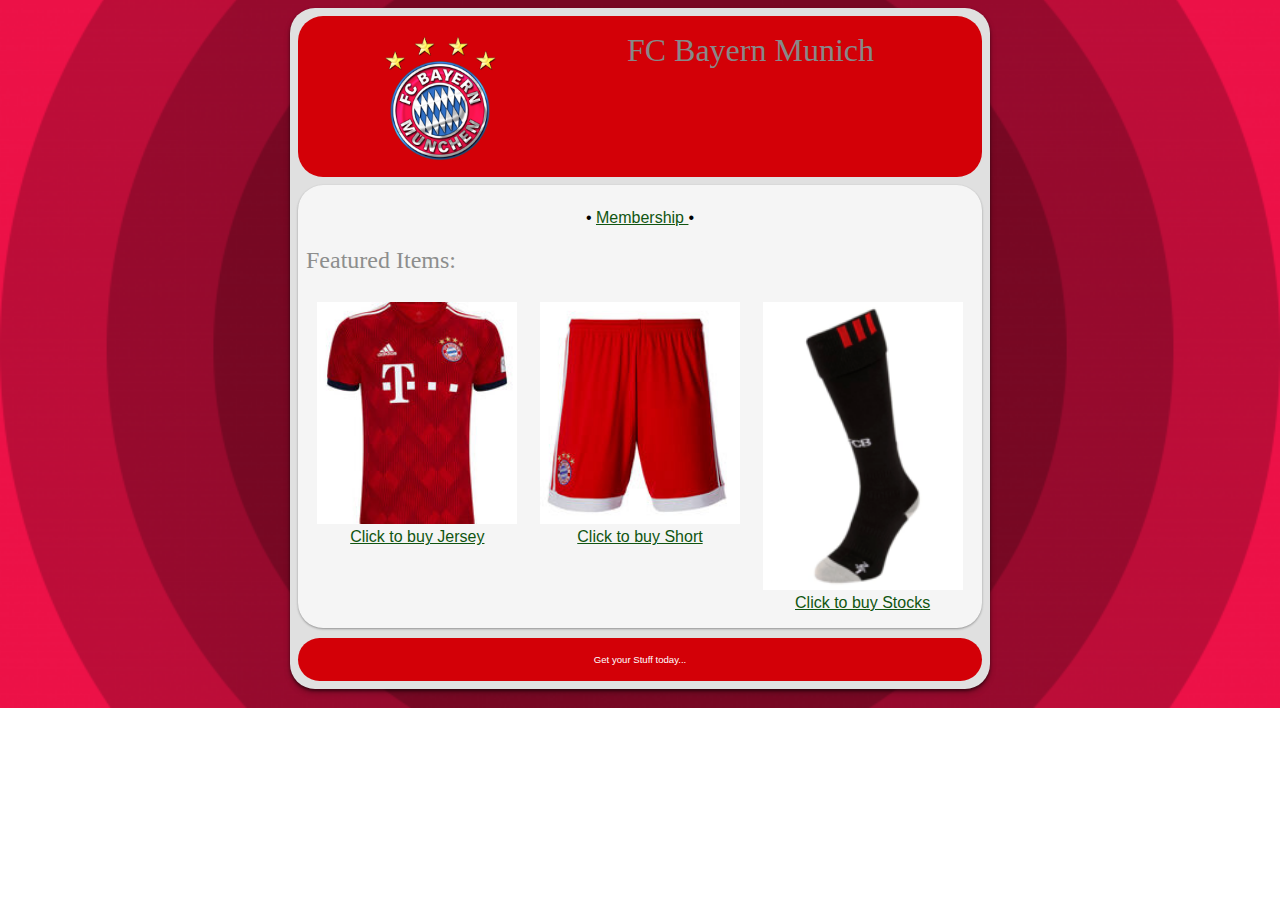
<file: web/index.html>
<!DOCTYPE html>
<html>
<head>
  <title>FC Bayern Munich</title> 
  <meta name="viewport" content="width=device-width, initial-scale=1.0" />
  <meta http-equiv="content-type" content="text/html;charset=utf-8" />
  <link rel="stylesheet" type="text/css" href="Style.css" />
  <script src="FCValidateForm.js"></script>
</head>
<body>
<div id="Container">
  <header class="Row">
    <div class="Col-5" >
      <a href="index.html"><img class="LogoImage" src="SiteThumb.png" alt="FC Bayern Munich " /></a> 
    </div>
    <div class="Col-7">
      <h1><a href="index.html">FC Bayern Munich </a></h1>
    </div>
  </header>
  <main class="Row Card">
    


<p class="Centering"><strmng>&bull; <a href="FCLogIn.php">Membership </a> &bull;</strong> 
</p>
<h2>Featured Items:</h2>
 
 <div class="Col-4 Centering" >
   <img class="ProductImage" src="media/Jersey.jpg" alt="Jersey" /><br />
<a href="https://info465.us/2017Winter/ItemCatalogEntry.php?ItemId=10789"> Click to buy Jersey</a>
 </div>

 <div class="Col-4 Centering">
   <img class="ProductImage"  src="media/Short.jpg" alt="Short" /><br />
<a href="https://info465.us/2017Winter/ItemCatalogEntry.php?ItemId=10791"> Click to buy Short </a>
 </div>

 <div class="Col-4 Centering">
   <img class="ProductImage"  src="media/Shocks.jpg" alt="Socks" /><br />
<a href="https://info465.us/2017Winter/ItemCatalogEntry.php?ItemId=10790"> Click to buy Stocks</a>
 </div>
 
<!--Template tail continues -->
    
  </main> 
  <footer class="Row">
    <p class="NoMargins" >Get your Stuff today...<br /></p>
  </footer>
</div>
</body>

</html>
</file>
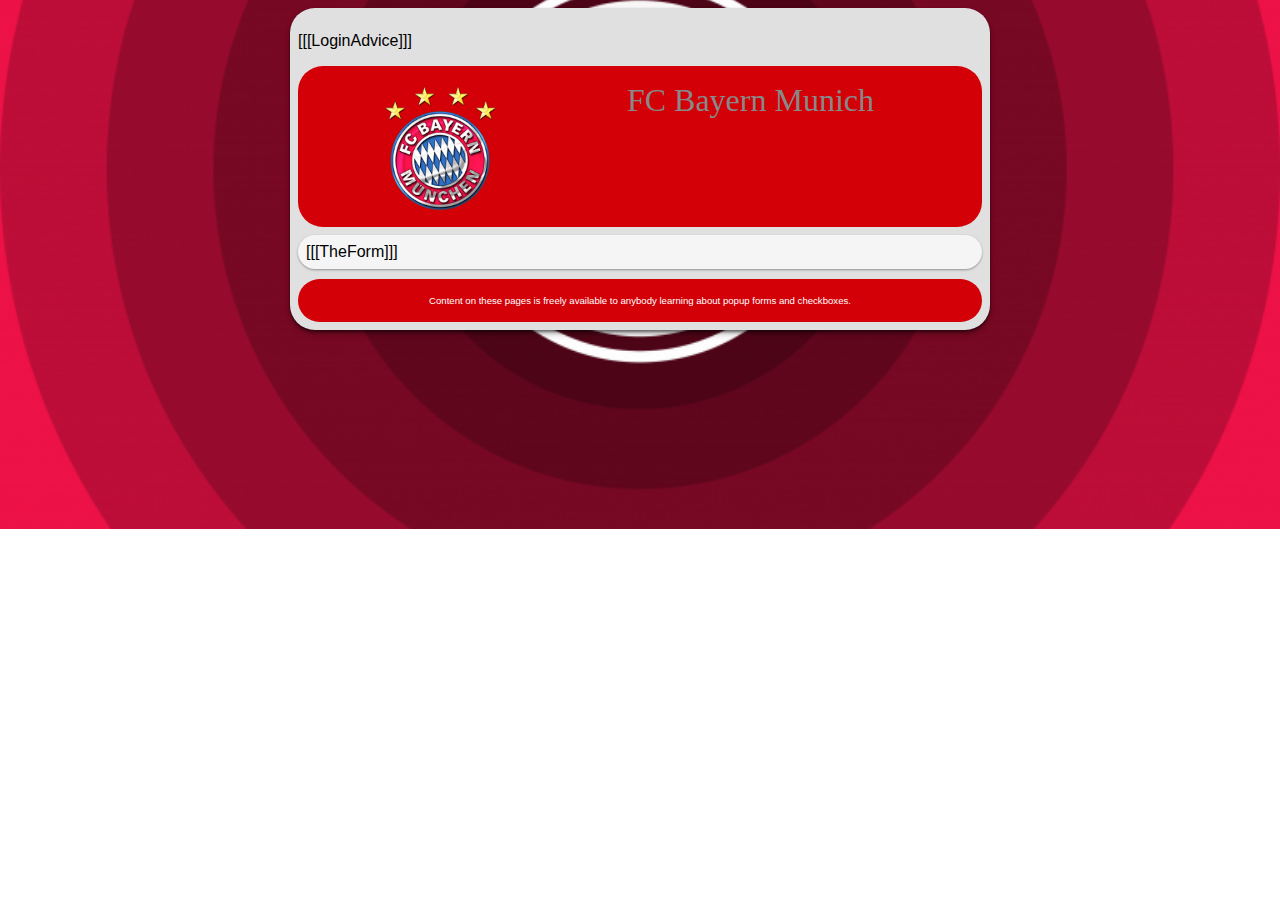
<file: web/TemplateFCForm.html>
<!DOCTYPE html>
<html>
<head>
  <title>FC Bayern Munich</title> 
  <meta name="viewport" content="width=device-width, initial-scale=1.0" />
  <meta http-equiv="content-type" content="text/html;charset=utf-8" />
  <link rel="stylesheet" type="text/css" href="Style.css" />
  <script src="FCValidateForm.js"></script>
</head>
<body>
<div id="Container">
<p class="LoginAdvice" >[[[LoginAdvice]]]     </p>
  <header class="Row">
    <div class="Col-5" >
      <a href="index.html"><img class="LogoImage" src="SiteThumb.png" alt="FC Bayern Munich" /></a> 
    </div>
    <div class="Col-7">
      <h1><a href="index.html">FC Bayern Munich</a></h1>
    </div>
  </header>
  <main class="Row Card">
    
<!--Template head ends -->
[[[TheForm]]]
<!--Template tail continues -->
    
  </main> 
  <footer class="Row">
    <p class="NoMargins" >Content on these pages is freely available to anybody learning about popup forms and checkboxes.<br /></p>
  </footer>
</div>
</body>
</html>
</file>
<file: web/Style.css>
* {
    box-sizing: border-box;
/*
    border-style: dotted;
    border-width: 1px;
    border-color: orange;
*/
}
body {
    text-align: center;
 background-size: cover;    
height: 100%;     
    background-position: center;
    background-repeat: no-repeat;
    background-image: url("media/background.png");
}
html {
    font-family: "Lucida Sans", sans-serif;
}
h1, h2, h3, h4, h5, h6, h7, legend, .h1ish {
    font-family: Georgia, Times, 'Times New Roman', serif; 
    font-weight: lighter;

    color: #8d8e8d;
}
h1 {
  font-size:1.4em;
}

h4, legend {
  font-size:1.2em; 
}

.h1ish {
  margin-top: 2rem;
  font-size: 1.8rem;
  color: #aaaaaa;
}
header {
  background-color: #d30007;
  color: #353eba;
  padding: 0rem;
  height: auto;
  overflow: hidden;
  text-align: center;
  border-radius: 25px;
}
header a {
    text-decoration: none;
    color: #888888;
}  
header h1  {
    margin-top:-.75em;
    margin-bottom:0;
    font-size: 1.6em;
    color: #888888;
}
main {
  background-color: #efefef;
  padding:.5em;
}
main a {
  color: #115511;
}
main a:hover {
  color: #771111;
}
main li {
  margin-bottom: 1em;
}
aside {
    color: #111155;
    padding: .5rem;
    text-align: left;
    font-size: 1em;
}
aside a {
  color: #115511;
}
aside a:hover {
  color: #771111;
}
aside h2 {
	font-size: 1.3em;
	margin: 0 0 .5em 0;
}
aside ul {
	/*list-style-type: none; */
    margin: 0 0 .5em .5em;
    padding: 0;
}
aside strong {
	font-size: 1.1em;
	font-weight:bolder;
}
aside li {
	margin: 0 0 1em .5em;
	font-size: .9em;
}
footer {
    overflow: hidden;
    margin-top: 1em;
    background-color: #d30007;
    color: #ffffff;
    text-align: center;
    font-size: .6em;
    padding: 1rem;
    border-radius: 25px;
}
footer a {
  color: #ffffff;
}
label {
    width:100px;
    float: left;
    text-align: left;
    padding-right:1em;
}
textarea {
  margin-bottom: .5em;
  float:left;
  width:20em;
  height:5em;
}
input[type=text] {
  margin-bottom: .5em;
  width:18em;
  float:left;
  clear:right;
}
fieldset ul { 
  list-style: none;
}
#Container {
  max-width: 700px;
  min-width: 320px;
  margin-left: auto; 
  margin-right: auto;
  text-align: left;
  background-color: #e0e0e0;
  box-shadow: 0 4px 6px rgba(0,0,0,0.24), 0 2px 3px rgba(0,0,0,0.48);
  border-radius:25px;
  padding: .5em;
}
.Row {
  width: 100%;
  display: block;
  overflow:hidden;
}
.Row:after {
    content: "";
    clear: both;
}
[class*="Col-"] {
    float: left;
    padding: .5rem;
}
[class*="Col-"] {
    width: 100%;
}
.WideLabel {
  text-align:left;
  width:12em;
}
.Card {
  margin-top: .5em;
  box-shadow: 0 1px 3px rgba(0,0,0,0.12), 0 1px 2px rgba(0,0,0,0.24);
  border-radius: 25px;
  background-color: #f5f5f5;
}
.LogoImage {
  width: 80px;
  height: auto;
}
.ReportList {
  font-size: 1.2em;
  margin-bottom:1.5em;
}
.NoMargins {
  margin:0;
}
.WhiteBG {
  background-color:#ffffff;
}
.LiteContrastingBG {
  background-color:#d0cccc;
}
.Flag {
  color:red;
}
.FinePrint {
  font-size:.8em;
}
.FloatLeft {
  float:left;
}
.Centering {
  text-align:center;
}
.Centered {
  display: inline-block;
  margin-left: auto;
  margin-right: auto;
}
.AlphaData {
  text-align: left;
  vertical-align: top;
  padding-left: .5em;
}
.NumericData {
  text-align: right;
  vertical-align: top;
  padding-right: .5em;
}
.Bottom1px {
  border-bottom: 1px dotted #777777;
}
.Top1px {
  border-top: 1px dotted #777777;
}
                

@media only screen and (min-width: 620px) {
  .Col-1 {width: 8.33%;}
  .Col-2 {width: 16.66%;}
  .Col-3 {width: 25%;}
  .Col-4 {width: 33.33%;}
  .Col-5 {width: 41.66%;}
  .Col-6 {width: 50%;}
  .Col-7 {width: 58.33%;}
  .Col-8 {width: 66.66%;}
  .Col-9 {width: 73%; margin-right:.77em;}
  .Col-10 {width: 83.33%;}
  .Col-11 {width: 91.66%;}
  .Col-12 {width: 100%;}
  header h1 {
    margin-top: .25em;
    font-size:2em;
    padding-right:2em;
  }
  aside, .Card {
    margin-bottom: .5em;
  }
  label {
    width:140px;
    text-align:right;
    float:left;
    padding-right:1em;
  }
  textarea {
    float:left;
    width:400px;
    height:4em;
  }
  input[type=text], input[type=password] {
    width:300px;
    float:left;
    clear:right;
  }

  /*
    fieldset p {
       clear: right;
      display: block;
    }
  */
  .LogoImage {
    margin-top: .5em;
    width:120px;
    height: auto;
  }
  .ProductImage {
    width:200px;
    height: auto;
  }

}
</file>
